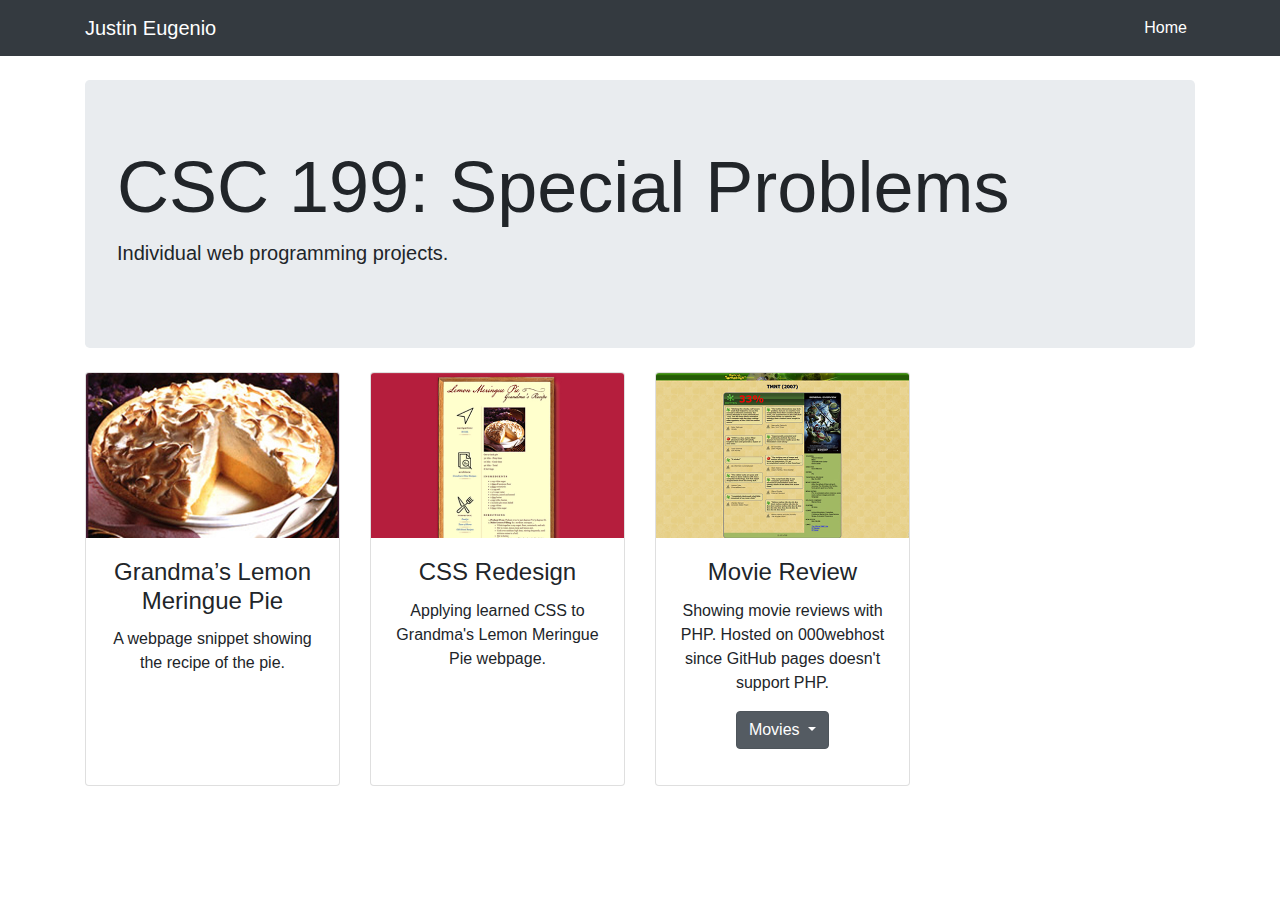
<file: index.html>
<!DOCTYPE html>
<html lang="en">
   <head>
      <meta charset="utf-8" />
      <meta
         name="viewport"
         content="width=device-width, initial-scale=1, shrink-to-fit=no"
      />
      <meta name="description" content="" />
      <meta name="author" content="" />

      <title>CSC 199: Special Problems</title>

      <!-- Bootstrap core CSS -->
      <link href="css/bootstrap.min.css" rel="stylesheet" />
   </head>

   <body>
      <!-- Navigation -->
      <nav class="navbar navbar-expand-lg navbar-dark bg-dark static-top">
         <div class="container">
            <a class="navbar-brand" href="#">Justin Eugenio</a>
            <button
               class="navbar-toggler"
               type="button"
               data-toggle="collapse"
               data-target="#navbarResponsive"
               aria-controls="navbarResponsive"
               aria-expanded="false"
               aria-label="Toggle navigation"
            >
               <span class="navbar-toggler-icon"></span>
            </button>
            <div class="collapse navbar-collapse" id="navbarResponsive">
               <ul class="navbar-nav ml-auto">
                  <li class="nav-item active">
                     <a class="nav-link" href="index.html"
                        >Home
                        <span class="sr-only">(current)</span>
                     </a>
                  </li>

                  <!-- 
          <li class="nav-item dropdown">
            <a class="nav-link dropdown-toggle" href="#" id="navbarDropdownMenuLink" data-toggle="dropdown" aria-haspopup="true" aria-expanded="false">
              Projects
            </a>
            <div class="dropdown-menu" aria-labelledby="navbarDropdownMenuLink">
              <a class="dropdown-item" href="pie.html">Pie</a>
              <a class="dropdown-item" href="#">Another action</a>
              <a class="dropdown-item" href="#">Something else here</a>
            </div>
          </li> -->
               </ul>
            </div>
         </div>
      </nav>

      <!-- Page Content -->

      <div class="container">
         <!-- Jumbotron Header -->
         <header class="jumbotron my-4">
            <h1 class="display-3">CSC 199: Special Problems</h1>
            <p class="lead">Individual web programming projects.</p>
            <!-- <a href="#" class="btn btn-primary btn-lg">Call to action!</a> -->
         </header>

         <!-- Page Features -->
         <div class="row text-center">
            <div class="col-lg-3 col-md-6 mb-4">
               <div class="card h-100">
                  <a href="pie.html"
                     ><img
                        class="card-img-top"
                        src="img/pie2/cardpie.jpg"
                        alt="Grandpa's Lemon Meringue Pie"
                  /></a>
                  <div class="card-body">
                     <h4 class="card-title">Grandma’s Lemon Meringue Pie</h4>
                     <p class="card-text">
                        A webpage snippet showing the recipe of the pie.
                     </p>
                  </div>
                  <!--
          <div class="card-footer">
            <a href="#" class="btn btn-primary">Find Out More!</a>
          </div> 
          -->
               </div>
            </div>

            <div class="col-lg-3 col-md-6 mb-4">
               <div class="card h-100">
                  <a href="pie2.html"
                     ><img
                        class="card-img-top"
                        src="img/pie2/cardpierev.jpg"
                        alt="Learning CSS"
                  /></a>
                  <div class="card-body">
                     <h4 class="card-title">CSS Redesign</h4>
                     <p class="card-text">
                        Applying learned CSS to Grandma's Lemon Meringue Pie
                        webpage.
                     </p>
                  </div>
                  <!--
          <div class="card-footer">
            <a href="#" class="btn btn-primary">Find Out More!</a>
          </div> 
          -->
               </div>
            </div>

            <div class="col-lg-3 col-md-6 mb-4">
               <div class="card h-100">
                  <a href="tmnt.html"
                     ><img
                        class="card-img-top"
                        src="img/movie/moviecard.jpg"
                        alt="Learning PHP"
                  /></a>
                  <div class="card-body">
                     <h4 class="card-title">Movie Review</h4>
                     <p class="card-text">
                        Showing movie reviews with PHP. Hosted on 000webhost since GitHub pages doesn't support PHP.


                        <div class="dropdown show">
                              <a class="btn btn-secondary dropdown-toggle" href="#" role="button" id="dropdownMenuLink" data-toggle="dropdown" aria-haspopup="true" aria-expanded="false">
                                Movies
                              </a>
                            
                              <div class="dropdown-menu" aria-labelledby="dropdownMenuLink">
                                    <a class="dropdown-item" href="https://justinbrian.000webhostapp.com/movie.php?film=mortalkombat">Mortal Kombat</a>
                                    <a class="dropdown-item" href="https://justinbrian.000webhostapp.com/movie.php?film=princessbride">Princess Bride</a>
                                    <a class="dropdown-item" href="https://justinbrian.000webhostapp.com/movie.php?film=tmnt">Teenage Mutant Ninja Turtles</a>
                                    <a class="dropdown-item" href="https://justinbrian.000webhostapp.com/movie.php?film=tmnt2">Teenage Mutant Ninja Turtles 2</a>
                                    <a class="dropdown-item" href="https://justinbrian.000webhostapp.com/movie.php?film=joker">Joker</a>
                              </div>
                        </div>


                     </p>
                  </div>
               </div>
            </div>
         </div>
         <!-- /.row -->
      </div>
      <!-- /.container -->

      <!-- /Page Content -->

      <!-- Bootstrap core JavaScript -->
      <script src="jquery/jquery.slim.min.js"></script>
      <script src="js/bootstrap.bundle.min.js"></script>
   </body>
</html>
</file>
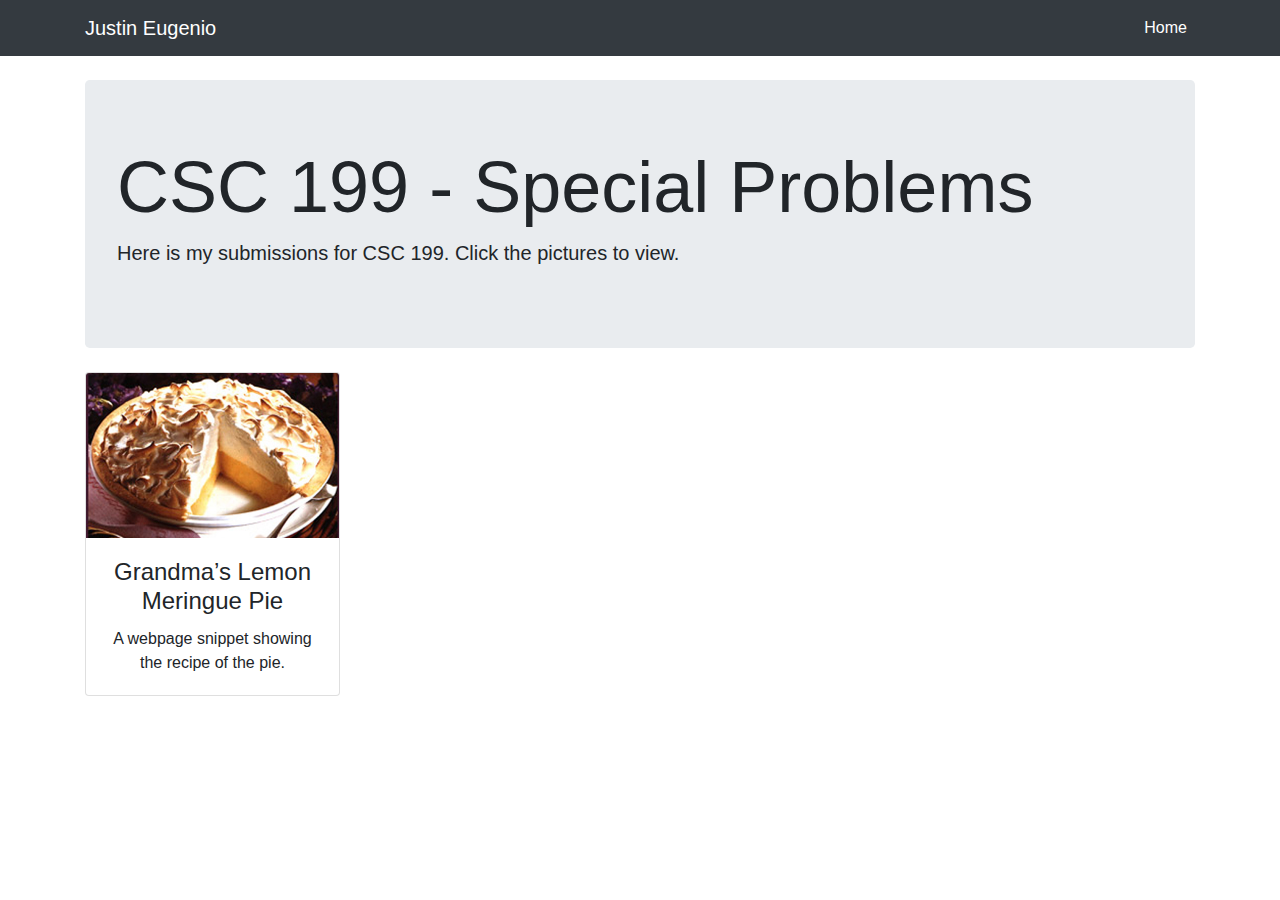
<file: index2.html>
<!DOCTYPE html>
<html lang="en">

<head>

  <meta charset="utf-8">
  <meta name="viewport" content="width=device-width, initial-scale=1, shrink-to-fit=no">
  <meta name="description" content="">
  <meta name="author" content="">

  <title>Justin Eugenio</title>

  <!-- Bootstrap core CSS -->
  <link href="css/bootstrap.min.css" rel="stylesheet">

</head>

<body>

  <!-- Navigation -->
  <nav class="navbar navbar-expand-lg navbar-dark bg-dark static-top">
    <div class="container">
      <a class="navbar-brand" href="#">Justin Eugenio</a>
      <button class="navbar-toggler" type="button" data-toggle="collapse" data-target="#navbarResponsive" aria-controls="navbarResponsive" aria-expanded="false" aria-label="Toggle navigation">
        <span class="navbar-toggler-icon"></span>
      </button>
      <div class="collapse navbar-collapse" id="navbarResponsive">
        <ul class="navbar-nav ml-auto">
          <li class="nav-item active">
            <a class="nav-link" href="index.html">Home
              <span class="sr-only">(current)</span>
            </a>
          </li>

          <!-- 
          <li class="nav-item dropdown">
            <a class="nav-link dropdown-toggle" href="#" id="navbarDropdownMenuLink" data-toggle="dropdown" aria-haspopup="true" aria-expanded="false">
              Projects
            </a>
            <div class="dropdown-menu" aria-labelledby="navbarDropdownMenuLink">
              <a class="dropdown-item" href="pie.html">Pie</a>
              <a class="dropdown-item" href="#">Another action</a>
              <a class="dropdown-item" href="#">Something else here</a>
            </div>
          </li> -->

        </ul>
      </div>
    </div>
  </nav>

<!-- Page Content -->

  <div class="container">

    <!-- Jumbotron Header -->
    <header class="jumbotron my-4">
      <h1 class="display-3">CSC 199 - Special Problems</h1>
      <p class="lead">Here is my submissions for CSC 199. Click the pictures to view.</p>
      <!-- <a href="#" class="btn btn-primary btn-lg">Call to action!</a> -->
    </header>

    <!-- Page Features -->
    <div class="row text-center">

      <div class="col-lg-3 col-md-6 mb-4">
        <div class="card h-100">
          <a href="pie.html"><img class="card-img-top" src="img/cardpie.jpg" alt="Grandpa's Lemon Meringue Pie"></a>
          <div class="card-body">
            <h4 class="card-title">Grandma’s Lemon Meringue Pie</h4>
            <p class="card-text">A webpage snippet showing the recipe of the pie.</p>
          </div>



          <!--
          <div class="card-footer">
            <a href="#" class="btn btn-primary">Find Out More!</a>
          </div> 
          -->
        </div>
      </div>

    </div>
    <!-- /.row -->

  </div>
  <!-- /.container -->
    
  <!-- /Page Content -->

  <!-- Bootstrap core JavaScript -->
  <script src="jquery/jquery.slim.min.js"></script>
  <script src="js/bootstrap.bundle.min.js"></script>

</body>

</html>
</file>
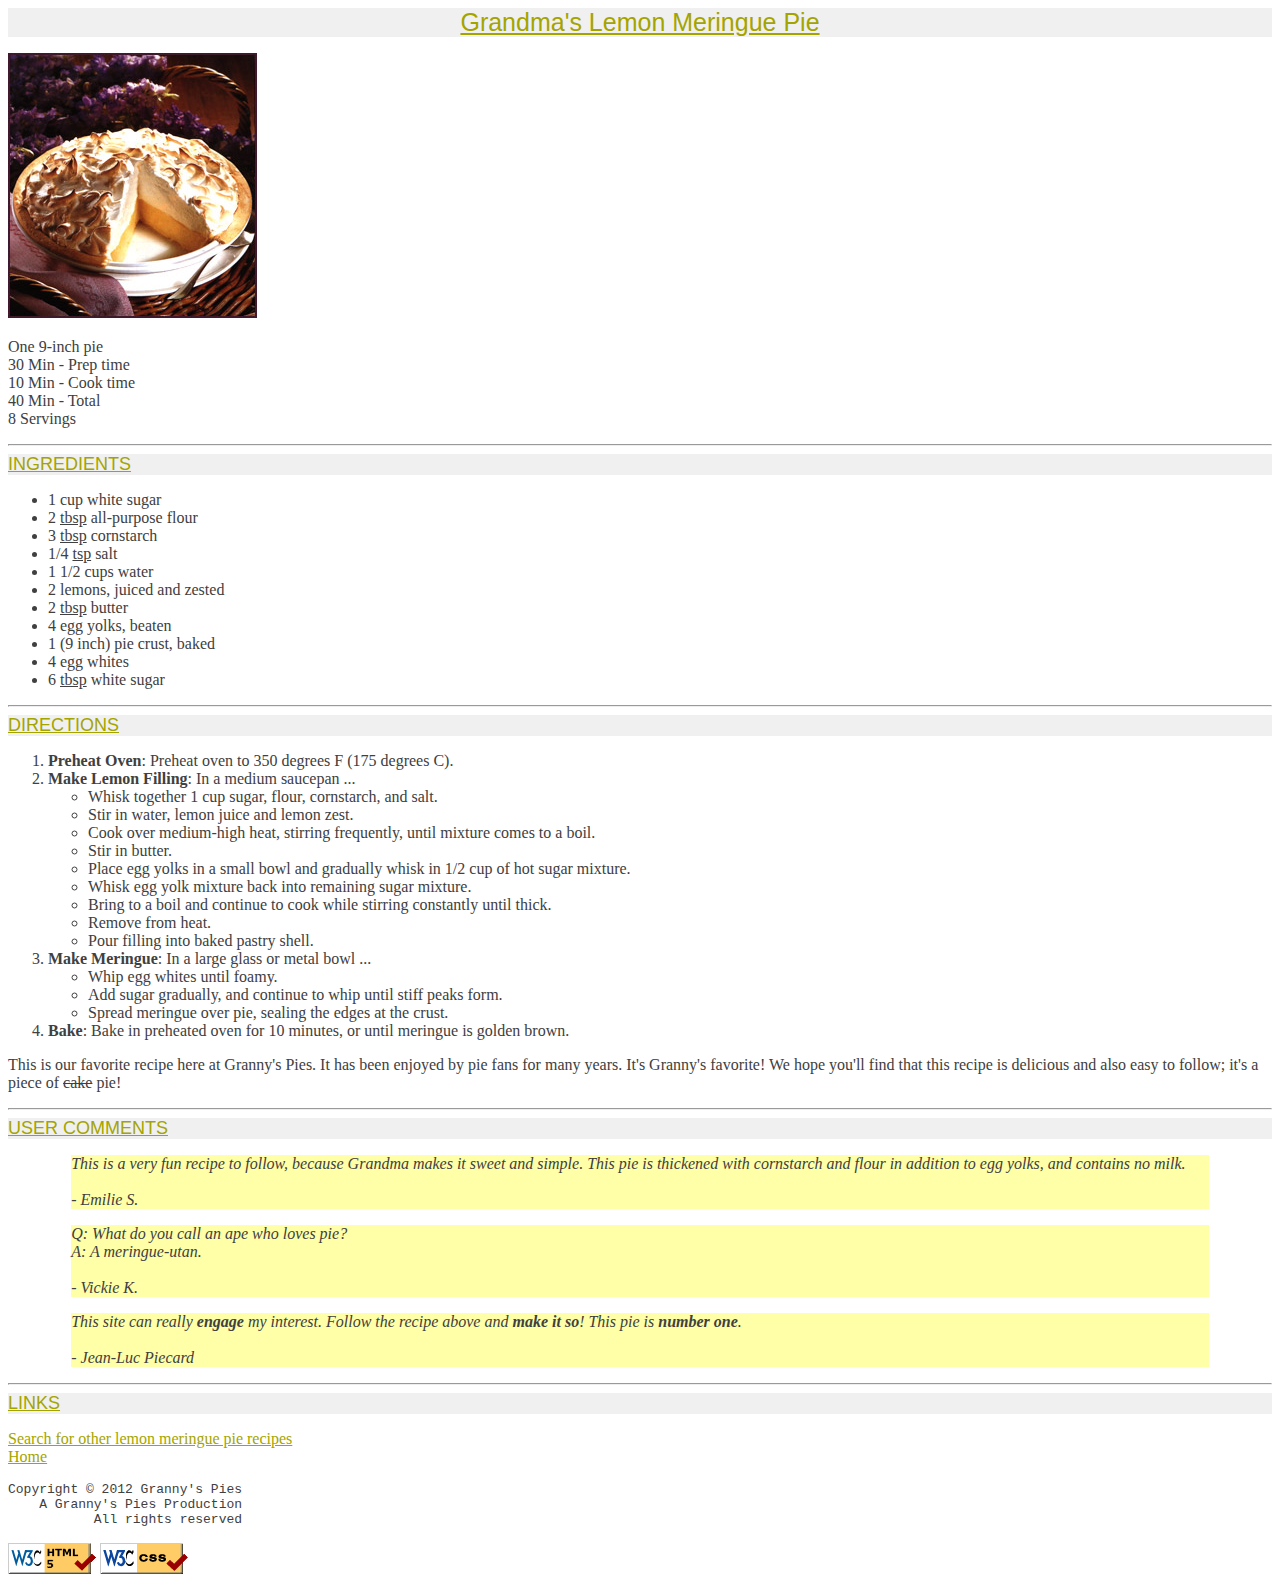
<file: pie.html>
<!DOCTYPE html>
<html lang="en">

<head>

  <meta charset="utf-8">
  <meta name="viewport" content="width=device-width, initial-scale=1, shrink-to-fit=no">
  <meta name="description" content="">
  <meta name="author" content="">

  <title>Grandma's Lemon Meringue Pie</title>
  <link href="css/recipe.css" rel="stylesheet">

</head>

<body>
<!-- Based from "skeleton.txt" -->

<div>Grandma's Lemon Meringue Pie</div>

<p>
    <img src="img/pie2/pie.jpg">
</p>

<p>
    One 9-inch pie<br>
    30 Min - Prep time<br>
    10 Min - Cook time<br>
    40 Min - Total<br>
    8 Servings<br>
</p>

<hr>
    <header>INGREDIENTS</header>

<ul>
    <li>1 cup white sugar</li>
    <li>2 <span title="tablespoon"><u>tbsp</u></span> all-purpose flour</li>
    <li>3 <span title="tablespoon"><u>tbsp</u></span> cornstarch</li>
    <li>1/4 <span title="teaspoon"><u>tsp</u></span> salt</li>
    <li>1 1/2 cups water</li>
    <li>2 lemons, juiced and zested</li>
    <li>2 <span title="tablespoon"><u>tbsp</u></span> butter</li>
    <li>4 egg yolks, beaten</li>
    <li>1 (9 inch) pie crust, baked</li>
    <li>4 egg whites</li>
    <li>6 <span title="tablespoon"><u>tbsp</u></span> white sugar</li>
</ul>

<hr>
    <header>DIRECTIONS</header>
    
<ol>
    <li><strong>Preheat Oven</strong>: Preheat oven to 350 degrees F (175 degrees C).</li>
    <li><b>Make Lemon Filling</b>: In a medium saucepan ...
        <ul><li>Whisk together 1 cup sugar, flour, cornstarch, and salt.</li>
        <li>Stir in water, lemon juice and lemon zest.</li>
        <li>Cook over medium-high heat, stirring frequently, until mixture comes to a boil.</li>
        <li>Stir in butter.</li>
        <li>Place egg yolks in a small bowl and gradually whisk in 1/2 cup of hot sugar mixture.</li>
        <li>Whisk egg yolk mixture back into remaining sugar mixture.</li>
        <li>Bring to a boil and continue to cook while stirring constantly until thick.</li>
        <li>Remove from heat.</li>
        <li>Pour filling into baked pastry shell.</li></ul></li>
    <li><strong>Make Meringue</strong>: In a large glass or metal bowl ...
        <ul><li>Whip egg whites until foamy.</li>
        <li>Add sugar gradually, and continue to whip until stiff peaks form.</li>
        <li>Spread meringue over pie, sealing the edges at the crust.</li></ul></li>
    <li><strong>Bake</strong>: Bake in preheated oven for 10 minutes, or until meringue is golden brown.</li>
</ol>

<p>This is our favorite recipe here at Granny's Pies. It has been enjoyed by pie fans for many years. It's Granny's favorite! We hope you'll find that this recipe is delicious and also easy to follow; it's a piece of <strike>cake</strike> pie!</p>

<hr>
    <header>USER COMMENTS</header>
    <center>
    <p class="comment">This is a very fun recipe to follow, because Grandma makes it sweet and simple. This pie is thickened with cornstarch and flour in addition to egg yolks, and contains no milk.<br />
	<br>
    - Emilie S.</p>

    <p class="comment">Q: What do you call an ape who loves pie?<br />
    A: A meringue-utan.<br />
    <br>
    - Vickie K.</p>

    <p class="comment">This site can really <b>engage</b> my interest. Follow the recipe above and <b>make it so</b>! This pie is <b>number one</b>.<br />
	<br>
    - Jean-Luc Piecard</p>
    </center>
<hr>
    <header>LINKS</header>

<p>
<a href="http://www.google.com/search?q=lemon+meringue+pie+recipe&amp;start=10" target="_blank">Search for other lemon meringue pie recipes</a><br />
<a href="index.html">Home</a>
</p>

<!-- Pre-formatted text. -->
<pre>Copyright © 2012 Granny's Pies
    A Granny's Pies Production
           All rights reserved</pre>

<p>
    <a href="https://webster.cs.washington.edu/validate-html.php"><img src="img/w3c-html.png"></a>
    <a href="https://webster.cs.washington.edu/validate-css.php"><img src="img/w3c-css.png"></a>
</p>

    <!-- /Page Content -->
</body>

</html>
</file>
<file: css/recipe.css>
/* ------------------------------------------------ */
/* Custom page CSS for pie.html. */

body {
	background-color: #ffffff;
	font-family: Georgia, Garamond, serif;
	color: #404040;
}

nav li {
	display: inline;
	list-style-type: none;
  }

a {
	color: #A4A400;
}

div {
	color: #A4A400;
	font-family: Arial;
	font-size: 25px;
	background-color: #F0F0F0;
	text-decoration: underline;
	text-align: center;
}

header {
	color: #A4A400;
	font-family: Arial;
	font-size: 18px;
	background-color: #F0F0F0;
	text-decoration: underline;
}

.comment {
	background-color: #FFFFA8;
	font-style: italic;
	width:90%;
	margin-left: 15px auto 15px;
	text-align: left;
}

blockquote.comment {
	background-color: #FFFFA8;
	font-style: italic;
	width:80%;  
	margin:15px auto 15px;
}
</file>
